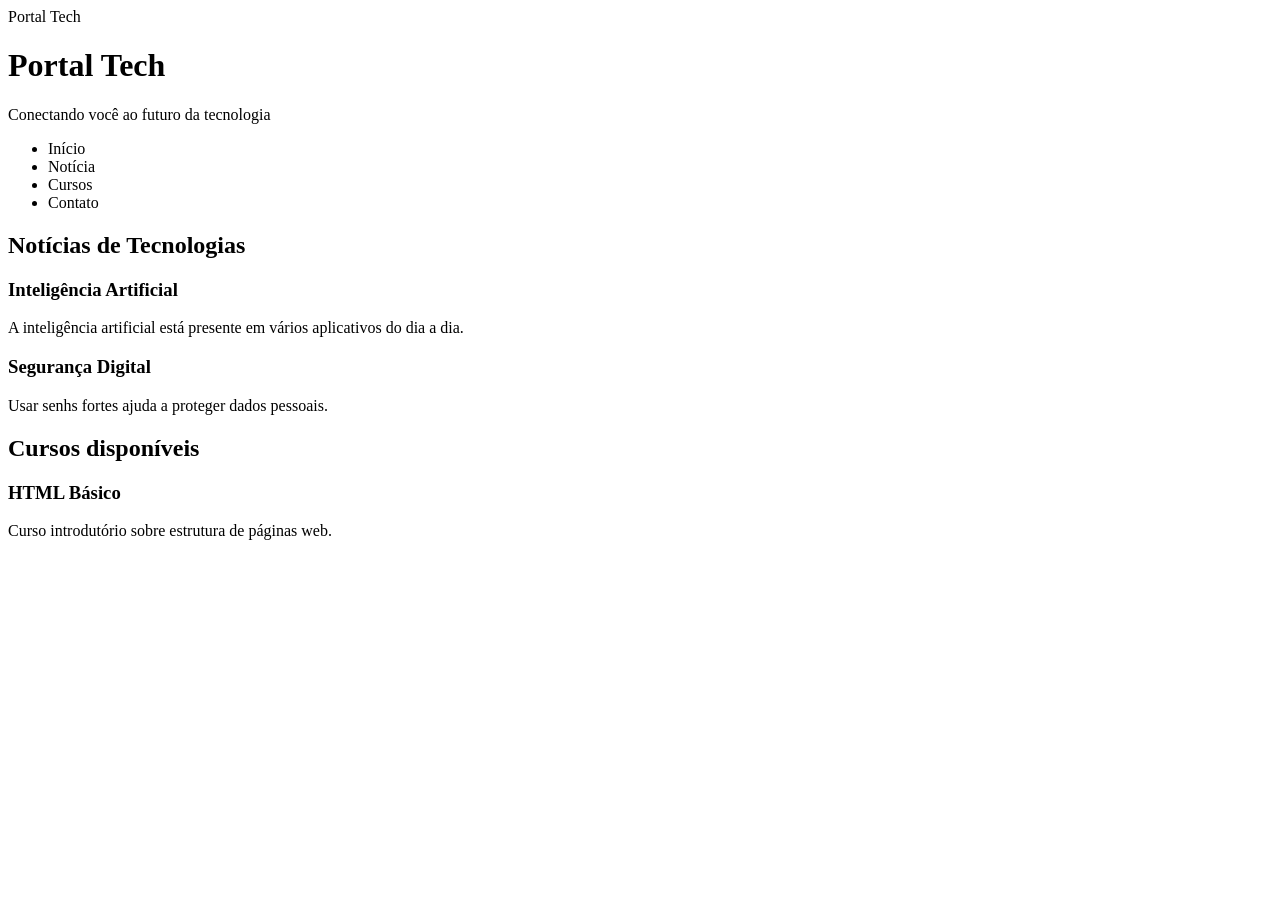
<file: aula 01/index.html>
<!DOCTYPE HTML>
<html lang="pt-br">
  <head>
    <tittle> Portal Tech </tittle>
    <meta charset="UTF-8">
  </head>
  <body>
    <header>
      <h1>Portal Tech </h1>
      <p>Conectando você ao futuro da tecnologia</p>
    </header>
    <ul>
      <li>Início</a></li>
      <li>Notícia</li>
      <li>Cursos</li>
      <li>Contato</li>
    </ul>
    <main>
      <section>
        <h2>Notícias de Tecnologias</h2>
        <article>
          <h3> Inteligência Artificial</h3>
          <p> A inteligência artificial está presente em vários aplicativos do dia a dia.</p>
        </article>
       
        <article>
          <h3> Segurança Digital</h3>
          <p>Usar senhs fortes ajuda a proteger dados pessoais.</p>
        </article>
      </section>

      <section>
        <h2>Cursos disponíveis</h2>
        <article>
          <h3>HTML Básico</h3>
          <p>Curso introdutório sobre estrutura de páginas web.</p>
        </article>
      </section>

     
    </main>
  </body>
</file>
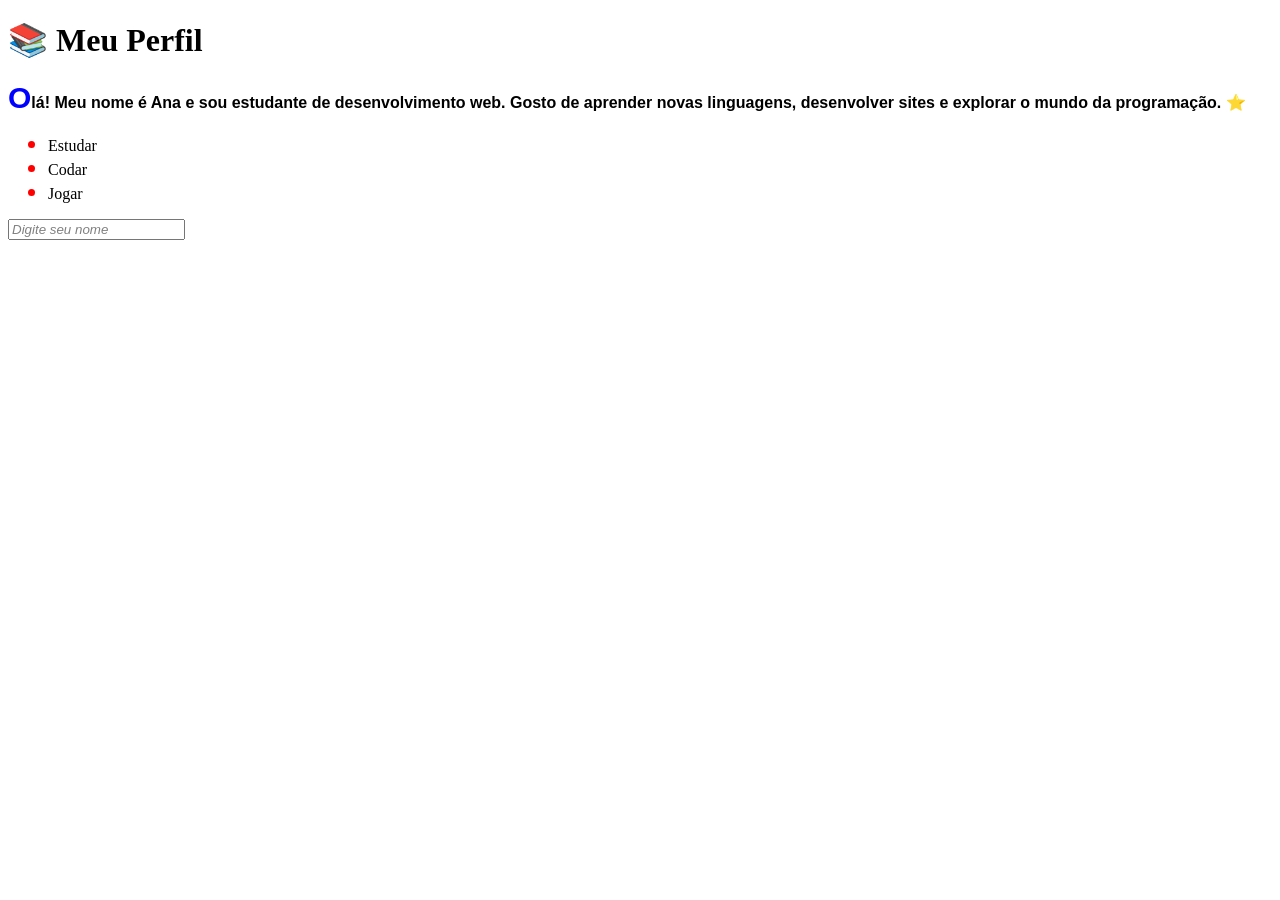
<file: aula 03/index.html>
<!DOCTYPE html>
<html lang="pt-BR">
<head>
  <meta charset="UTF-8">
  <title>Atividade - Pseudo-elementos</title>
  <link rel="stylesheet" href="style.css">
</head>
<body>

  <h1>Meu Perfil</h1>

  <p class="bio">
    Olá! Meu nome é Ana e sou estudante de desenvolvimento web. Gosto de aprender novas linguagens, desenvolver sites e explorar o mundo da programação.
  </p>

  <ul>
    <li>Estudar</li>
    <li>Codar</li>
    <li>Jogar</li>
  </ul>

  <form>
    <input type="text" placeholder="Digite seu nome">
  </form>

</body>
</html>
</file>
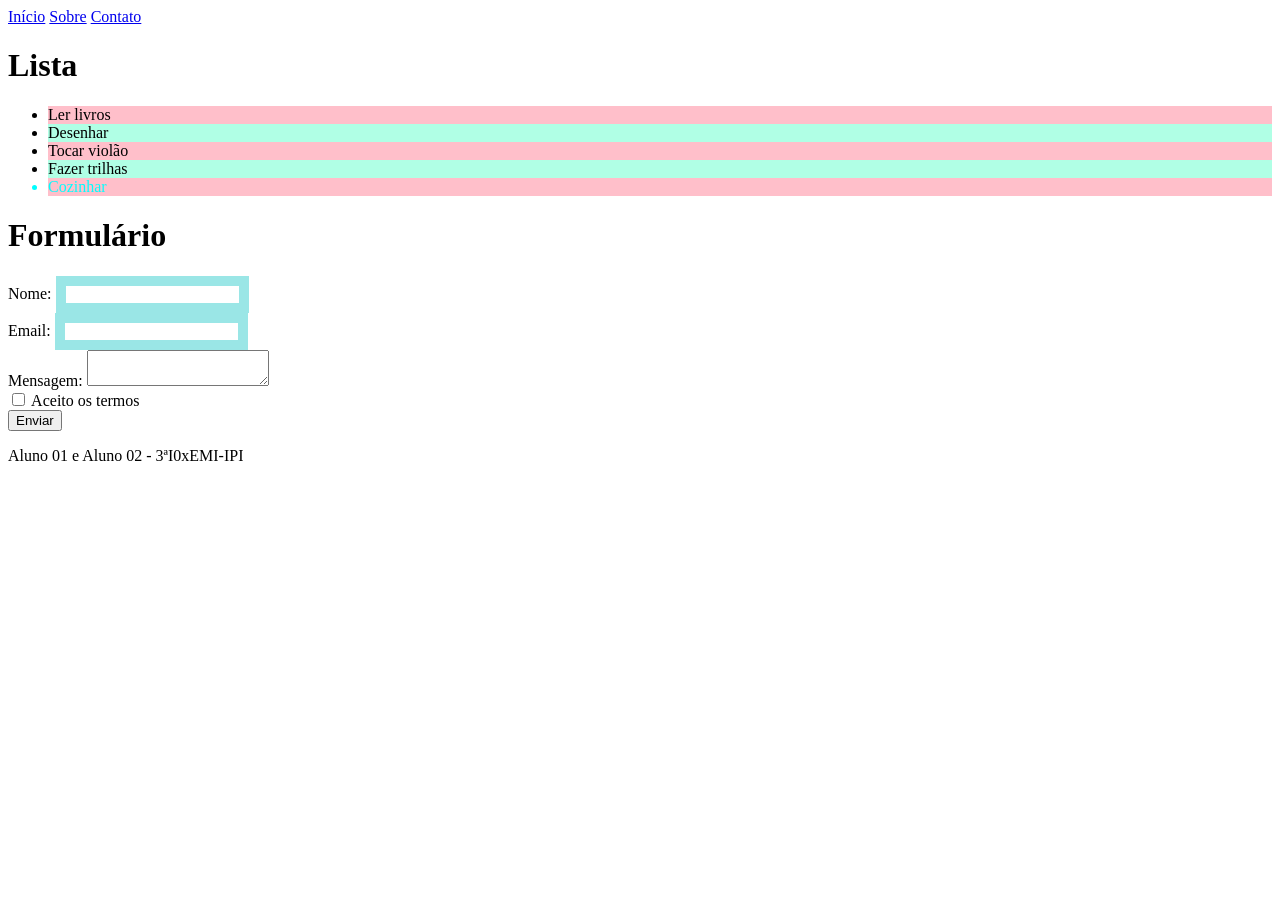
<file: aula02/index.html>
<!DOCTYPE html>
<html>
    <head>
        <title>Aula Seletores de Pseudo-Classe</title>
        <meta charset="UTF-8">
        <link rel="stylesheet" href="style.css">
    </head>
    <body>
        <header>
            <nav>
                <a href="#home">Início</a>
                <a href="#sobre">Sobre</a>
                <a href="#contato">Contato</a>
            </nav>
        </header>
        <main>
            <h1> Lista </h1>

            <ul>
                <li>Ler livros</li>
                <li>Desenhar</li>
                <li>Tocar violão</li>
                <li>Fazer trilhas</li>
                <li>Cozinhar</li>
            </ul>

            <h1>Formulário</h1>

            <form>
                <label>Nome: <input type="text" required></label><br>
                <label>Email: <input type="email" required></label><br>
                <label>Mensagem: <textarea required></textarea></label><br>
                <label><input type="checkbox"> Aceito os termos</label><br>
                <button type="submit">Enviar</button>
            </form>
        </main>
        <footer>
            <p>Aluno 01 e Aluno 02 - 3ªI0xEMI-IPI</p>
        </footer>
    </body>
</html>
</file>
<file: aula 03/style.css>
h1::before {
content: "📚 ";
}

p::after {
content: " ⭐";
}
.bio::first-letter {
font-size: 30px;
color: blue;
}

p::first-line {
font-weight: bold;
font-family: Arial;
}

::selection {
background: yellow;
color: black;
}

input::placeholder {
color: gray;
font-style: italic;
}

li::marker {
color: red;
}

li::marker {
font-size: 22px;
}
</file>
<file: aula02/style.css>
{
  color:yellow;
}

a:hover{
background:blue;
}

a:visited{
  color:green;
}

a:focus{
  border: whithe;
}

li::firt-child{
  font-weigth:bolder;
}

li:last-child{
  color:aqua;
}

li:nth-child(odd){
  background-color:rgb(255, 191, 202);
}

li:nth-child(even){
    background-color:rgb(176, 255, 229);
}

input:required{
  border:10px solid rgb(154, 230, 230);
}
input(required):focus{
  color:aqua;
}
email:valid
</file>
